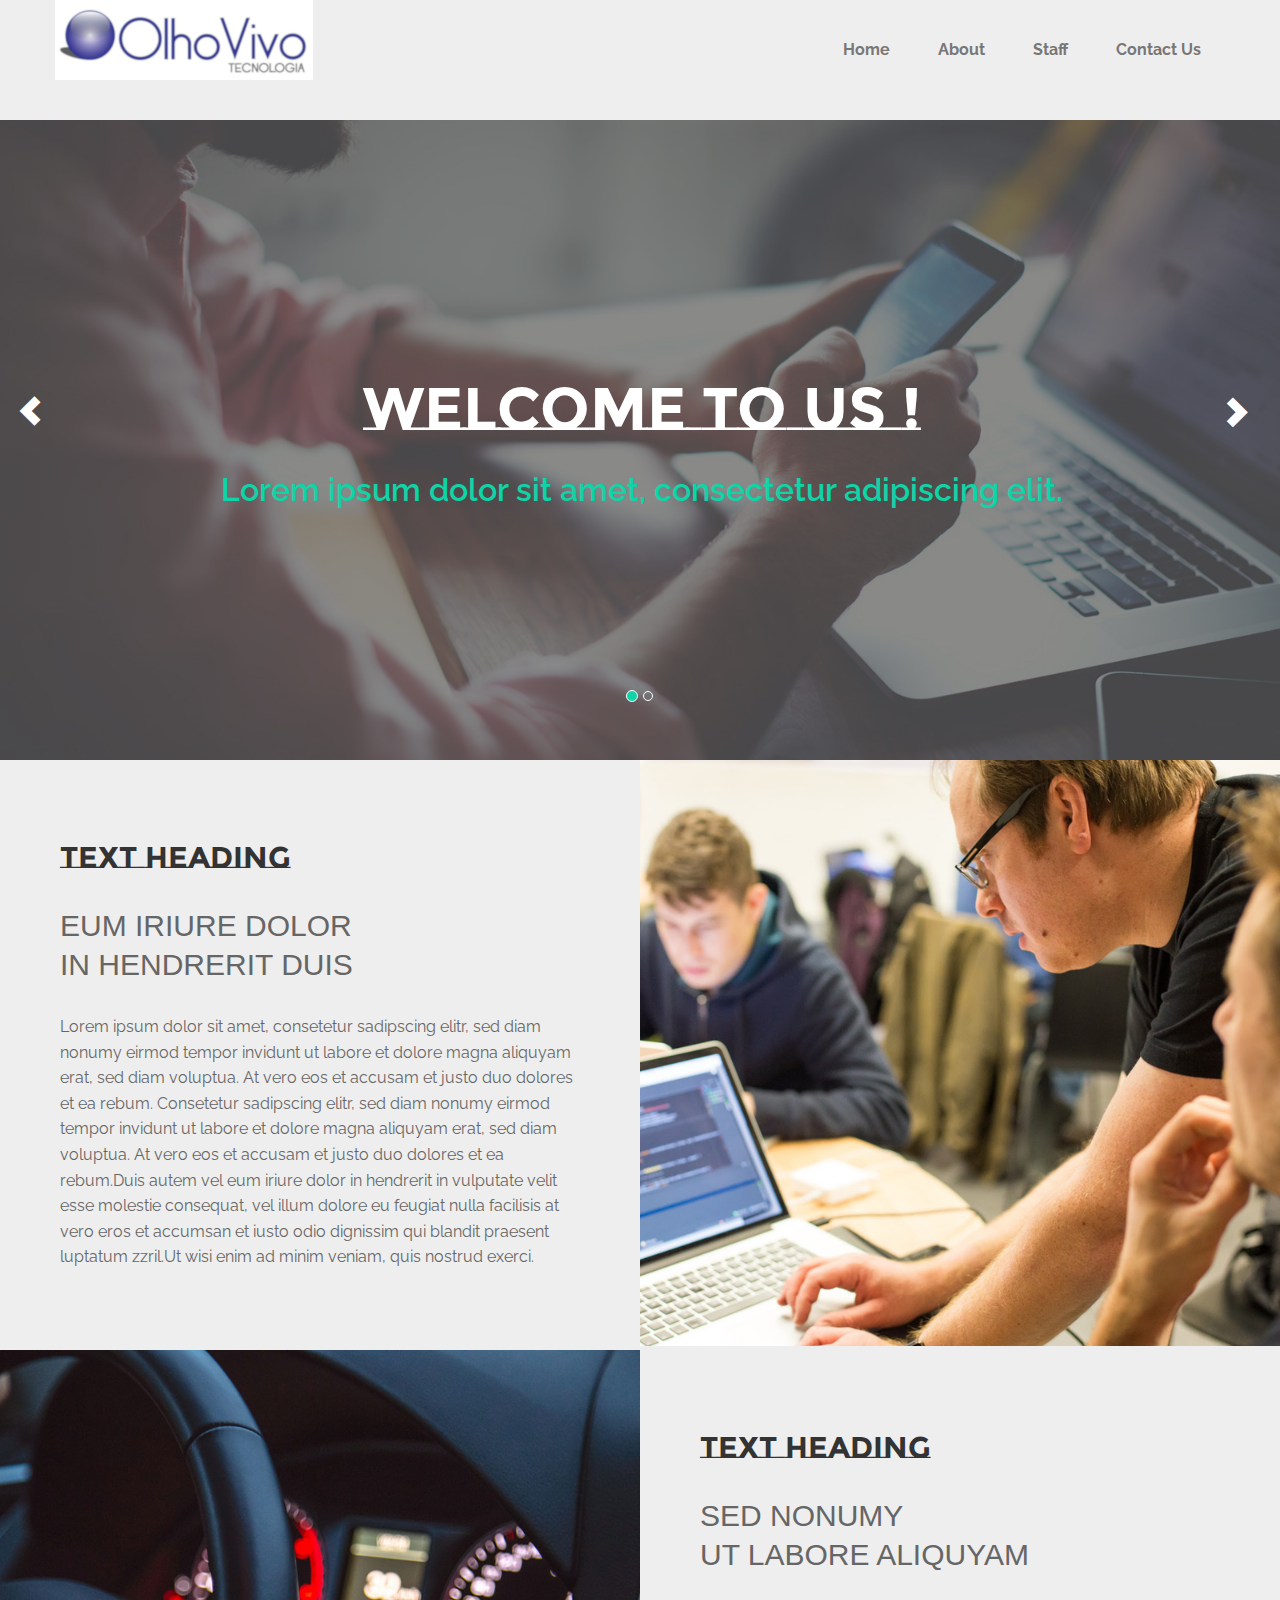
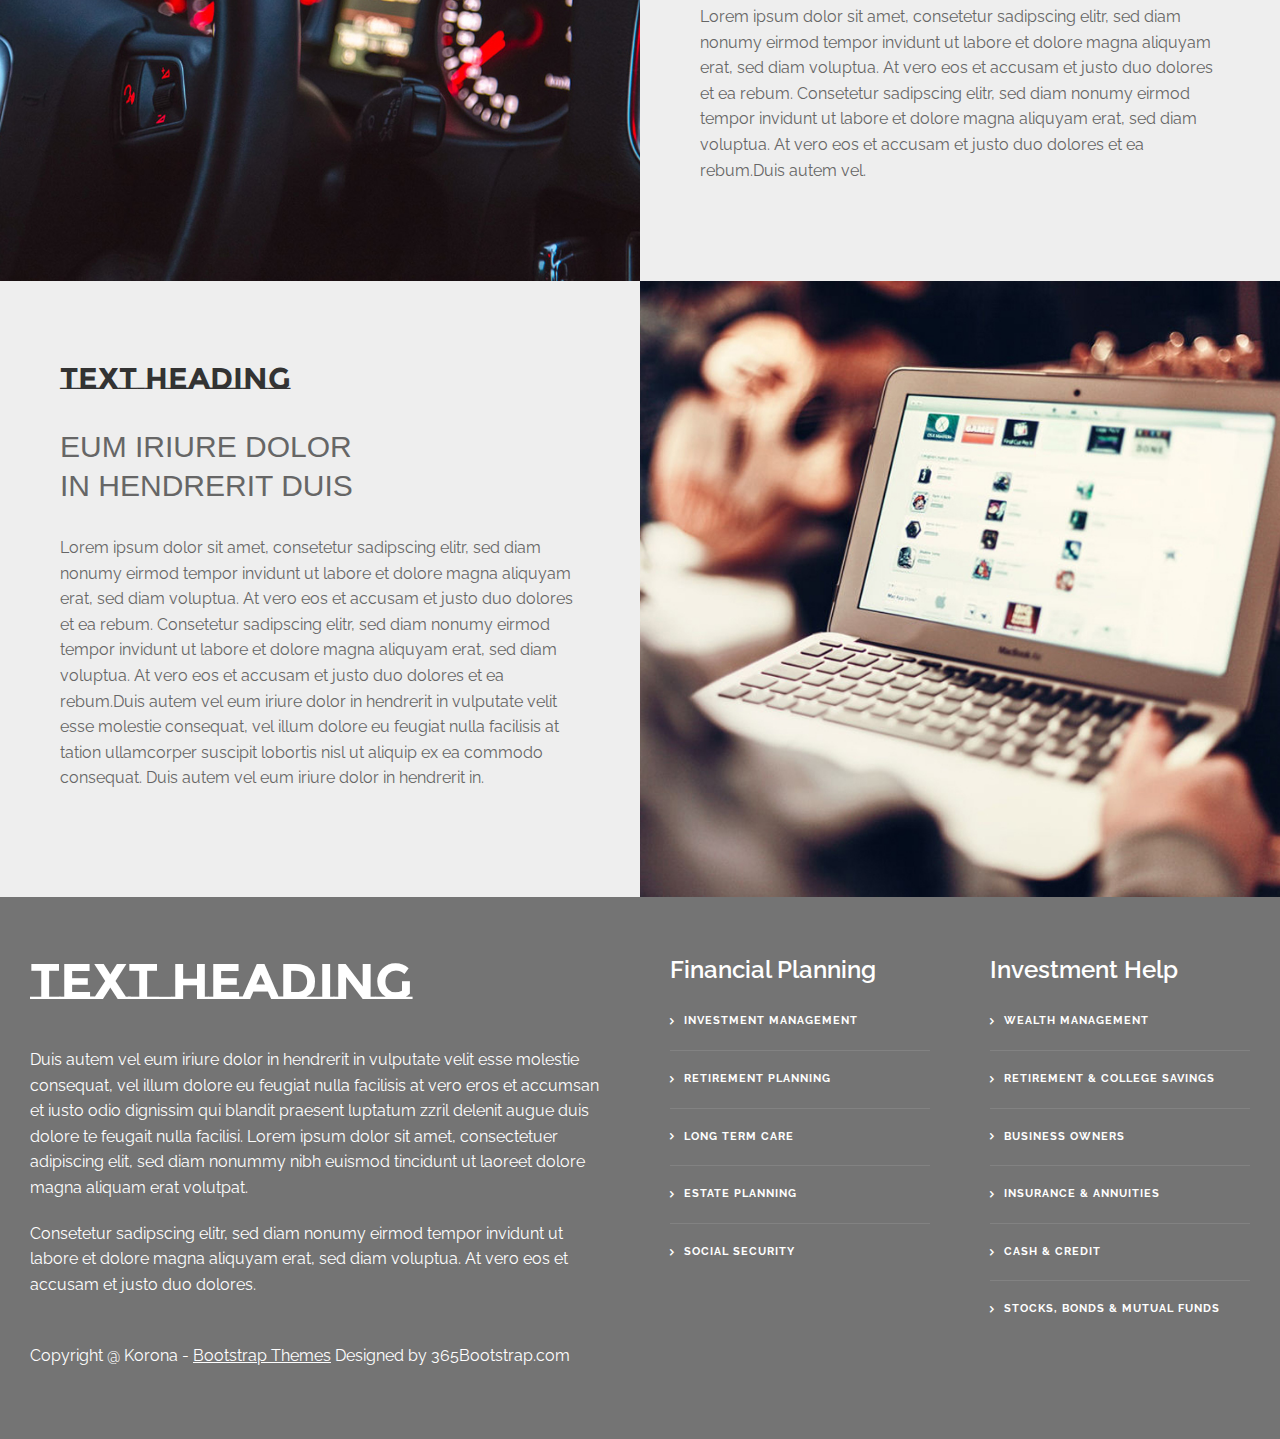
<file: archive.html>
<!DOCTYPE html>
<html lang="en">
<head>
    <meta charset="utf-8" />
    <meta http-equiv="X-UA-Compatible" content="IE=edge" />
    <meta name="viewport" content="width=device-width, initial-scale=1" />
    <meta name="description" content="Free Bootstrap Themes designed by 365bootstrap.com" />
    <meta name="author" content="www.365bootstrap.com" />
	<title>Korona - Free Bootstrap Themes</title>
	
	
	 <!-- Bootstrap Core CSS -->
    <link href="css/bootstrap.min.css" rel="stylesheet" type="text/css">
    <link href="font-awesome/css/font-awesome.min.css" rel="stylesheet" type="text/css" />
	
	<!-- Custom Theme files -->
	<link href="css/style.css" rel='stylesheet' type='text/css' />
	
	<!-- jQuery (necessary for Bootstrap's JavaScript plugins) -->
	<script src="js/jquery.min.js"></script>
	
	<!-- HTML5 Shim and Respond.js IE8 support of HTML5 elements and media queries -->
    <!-- WARNING: Respond.js doesn't work if you view the page via file:// -->
    <!--[if lt IE 9]>
        <script src="js/html5shiv.js"></script>
        <script src="js/respond.min.js"></script>
    <![endif]-->
</head>
<body>	
	
	<!-- /////////////////////////////////////////Navigation -->
	<nav class="navbar navbar-default navbar-static-top text-center" role="navigation">
		<div class="container">
			<div class="navbar-header">
				<button type="button" class="navbar-toggle" data-toggle="collapse"
						data-target="#bs-example-navbar-collapse-1">
					<span class="sr-only">Toggle navigation</span>
					<span class="icon-bar"></span>
					<span class="icon-bar"></span>
					<span class="icon-bar"></span>

				</button>
				<a class="navbar-brand" href="#">
					<img src="images/logo.png" class="hidden-xs" alt="">
					<h3 class="visible-xs">Korona</h3>
				</a>
			</div>
			<div class="collapse navbar-collapse" id="bs-example-navbar-collapse-1">
				<ul class="nav navbar-nav navbar-right">
					<li>
                        <a class="page-scroll" href="index.html">Home</a>
                    </li>
					<li>
                        <a class="page-scroll" href="single.html">About</a>
                    </li>
                    <li>
                        <a class="page-scroll" href="archive.html">Staff</a>
                    </li>
                    <li>
                        <a class="page-scroll" href="contact.html">Contact Us</a>
                    </li>
				</ul>
			</div>
		</div>
	</nav>
	
	<header>
		<!-- Carousel -->
    	<div id="carousel-example-generic" class="carousel slide" data-ride="carousel">
			<!-- Indicators -->
			<ol class="carousel-indicators">
			  	<li data-target="#carousel-example-generic" data-slide-to="0" class="active"></li>
			    <li data-target="#carousel-example-generic" data-slide-to="1"></li>
			</ol>
			<!-- Wrapper for slides -->
			<div class="carousel-inner">
			    <div class="item active">
			    	<img src="images/1.jpg" alt="First slide">
                    <!-- Static Header -->
                    <div class="header-text">
                        <div class="col-md-12 text-center">
                            <h2>Welcome to Us !</h2>
                            <br>
                            <h3>Lorem ipsum dolor sit amet, consectetur adipiscing elit.</h3>
                            <br>
                        </div>
                    </div><!-- /header-text -->
			    </div>
			    <div class="item">
			    	<img src="images/2.jpg" alt="Second slide">
			    	<!-- Static Header -->
                    <div class="header-text">
                        <div class="col-md-12 text-center">
                            <h2>Sed diam nonumy eirmod tempor invidunt</h2>
                            <br>
                            <h3>Lorem ipsum dolor sit amet, consectetur adipiscing elit.</h3>
                            <br>
                        </div>
                    </div><!-- /header-text -->
			    </div>
			</div>
			<!-- Controls -->
			<a class="left carousel-control" href="#carousel-example-generic" data-slide="prev">
		    	<span class="glyphicon glyphicon-chevron-left"></span>
			</a>
			<a class="right carousel-control" href="#carousel-example-generic" data-slide="next">
		    	<span class="glyphicon glyphicon-chevron-right"></span>
			</a>
		</div><!-- /carousel -->
	</header>
	<!-- Header -->
	
	<a id='backTop'>Back To Top</a>
	<!-- /Back To Top -->
	
	<!-- /////////////////////////////////////////Content -->
	<div id="page-content" class="archive-page">
	
		<!-- ////////////Content Box 01 -->
		<section class="box-content box-1 box-bg-black">
			<div class="no-gutter">
				<div class="col-sm-6 fix-right">
					<div class="box-image">
						<img class="media__image " src="images/11.jpg">
					</div>
				</div>
				<div class="col-sm-6">
					<div class="box-text">
						<div class="heading">
							<h2>Text Heading</h2>
							<span>EUM IRIURE DOLOR <br>IN HENDRERIT DUIS</span>
						</div>
						<p>Lorem ipsum dolor sit amet, consetetur sadipscing elitr, sed diam nonumy eirmod tempor invidunt ut labore et dolore magna aliquyam erat, sed diam voluptua. At vero eos et accusam et justo duo dolores et ea rebum. Consetetur sadipscing elitr, sed diam nonumy eirmod tempor invidunt ut labore et dolore magna aliquyam erat, sed diam voluptua. At vero eos et accusam et justo duo dolores et ea rebum.Duis autem vel eum iriure dolor in hendrerit in vulputate velit esse molestie consequat, vel illum dolore eu feugiat nulla facilisis at vero eros et accumsan et iusto odio dignissim qui blandit praesent luptatum zzril.Ut wisi enim ad minim veniam, quis nostrud exerci.</p>
					</div>
				</div>
			</div>
			<div class="clear"></div>
		</section>
	
		<!-- ////////////Content Box 02 -->
		<section class="box-content box-2 box-bg-white">
			<div class="no-gutter">
				<div class="col-sm-6">
					<div class="box-image">
						<img class="media__image " src="images/12.jpg">
					</div>
				</div>
				<div class="col-sm-6">
					<div class="box-text">
						<div class="heading">
							<h2>Text Heading</h2>
							<span>SED NONUMY <br>UT LABORE ALIQUYAM</span>
						</div>
						<p>Lorem ipsum dolor sit amet, consetetur sadipscing elitr, sed diam nonumy eirmod tempor invidunt ut labore et dolore magna aliquyam erat, sed diam voluptua. At vero eos et accusam et justo duo dolores et ea rebum. Consetetur sadipscing elitr, sed diam nonumy eirmod tempor invidunt ut labore et dolore magna aliquyam erat, sed diam voluptua. At vero eos et accusam et justo duo dolores et ea rebum.Duis autem vel.</p>
					</div>
				</div>
			</div>
			<div class="clear"></div>
		</section>
		
		<!-- ////////////Content Box 03 -->
		<section class="box-content box-3 box-bg-black">
			<div class="no-gutter">
				<div class="col-sm-6 fix-right">
					<div class="box-image">
						<img class="media__image " src="images/13.jpg">
					</div>
				</div>
				<div class="col-sm-6">
					<div class="box-text">
						<div class="heading">
							<h2>Text Heading</h2>
							<span>EUM IRIURE DOLOR <br>IN HENDRERIT DUIS</span>
						</div>
						<p>Lorem ipsum dolor sit amet, consetetur sadipscing elitr, sed diam nonumy eirmod tempor invidunt ut labore et dolore magna aliquyam erat, sed diam voluptua. At vero eos et accusam et justo duo dolores et ea rebum. Consetetur sadipscing elitr, sed diam nonumy eirmod tempor invidunt ut labore et dolore magna aliquyam erat, sed diam voluptua. At vero eos et accusam et justo duo dolores et ea rebum.Duis autem vel eum iriure dolor in hendrerit in vulputate velit esse molestie consequat, vel illum dolore eu feugiat nulla facilisis at tation ullamcorper suscipit lobortis nisl ut aliquip ex ea commodo consequat. Duis autem vel eum iriure dolor in hendrerit in.</p>
					</div>
				</div>
			</div>
			<div class="clear"></div>
		</section>
		
	</div>

	<footer>
		<div class="wrap-footer">
			<div class="no-gutter">
				<div class="col-md-6">
					<div class="box-text">
						<div class="footer-heading">
							<h2>Text Heading</h2>
						</div>
						<p>Duis autem vel eum iriure dolor in hendrerit in vulputate velit esse molestie consequat, vel illum dolore eu feugiat nulla facilisis at vero eros et accumsan et iusto odio dignissim qui blandit praesent luptatum zzril delenit augue duis dolore te feugait nulla facilisi. Lorem ipsum dolor sit amet, consectetuer adipiscing elit, sed diam nonummy nibh euismod tincidunt ut laoreet dolore magna aliquam erat volutpat.</p>
						<p>Consetetur sadipscing elitr, sed diam nonumy eirmod tempor invidunt ut labore et dolore magna aliquyam erat, sed diam voluptua. At vero eos et accusam et justo duo dolores.</p>
						<br>
						<p>Copyright @ Korona - <a href="http://www.365bootstrap.com" target="_blank" rel="nofollow">Bootstrap Themes</a> Designed by 365Bootstrap.com</p>
					</div>
				</div>
				<div class="col-md-3">
					<div class="box-text">
						<h5>Financial Planning</h5>
						<ul class="quick-link list-group">
							<li><a href="#">Investment Management</a></li>
							<li><a href="#">Retirement Planning</a></li>
							<li><a href="#">Long Term Care</a></li>
							<li><a href="#">Estate Planning</a></li>
							<li><a href="#">Social Security</a></li>
						</ul>
					</div>
				</div>
				<div class="col-md-3">
					<div class="box-text">
						<h5>Investment Help</h5>
						<ul class="quick-link list-group">
							<li><a href="#">Wealth Management</a></li>
							<li><a href="#">Retirement & College Savings</a></li>
							<li><a href="#">Business Owners</a></li>
							<li><a href="#">Insurance & Annuities</a></li>
							<li><a href="#">Cash & Credit</a></li>
							<li><a href="#">Stocks, Bonds & Mutual Funds</a></li>
						</ul>
					</div>
				</div>
			</div>
			<div class="clear"></div>
		</div>
	</footer>
	<!-- Footer -->
	
	<!-- Core JavaScript Files -->
    <script src="js/bootstrap.min.js"></script>
	<script src="js/jquery.backTop.min.js"></script>
	<script>
		$(document).ready( function() {
			$('#backTop').backTop({
				'position' : 1200,
				'speed' : 500,
				'color' : 'green',
			});
		});
	</script>
	
	<!-- Google Map -->
	<script>
		$('.maps').click(function () {
		$('.maps iframe').css("pointer-events", "auto");
	});

	$( ".maps" ).mouseleave(function() {
	  $('.maps iframe').css("pointer-events", "none"); 
	});
	</script>
</body>
</html>
</file>
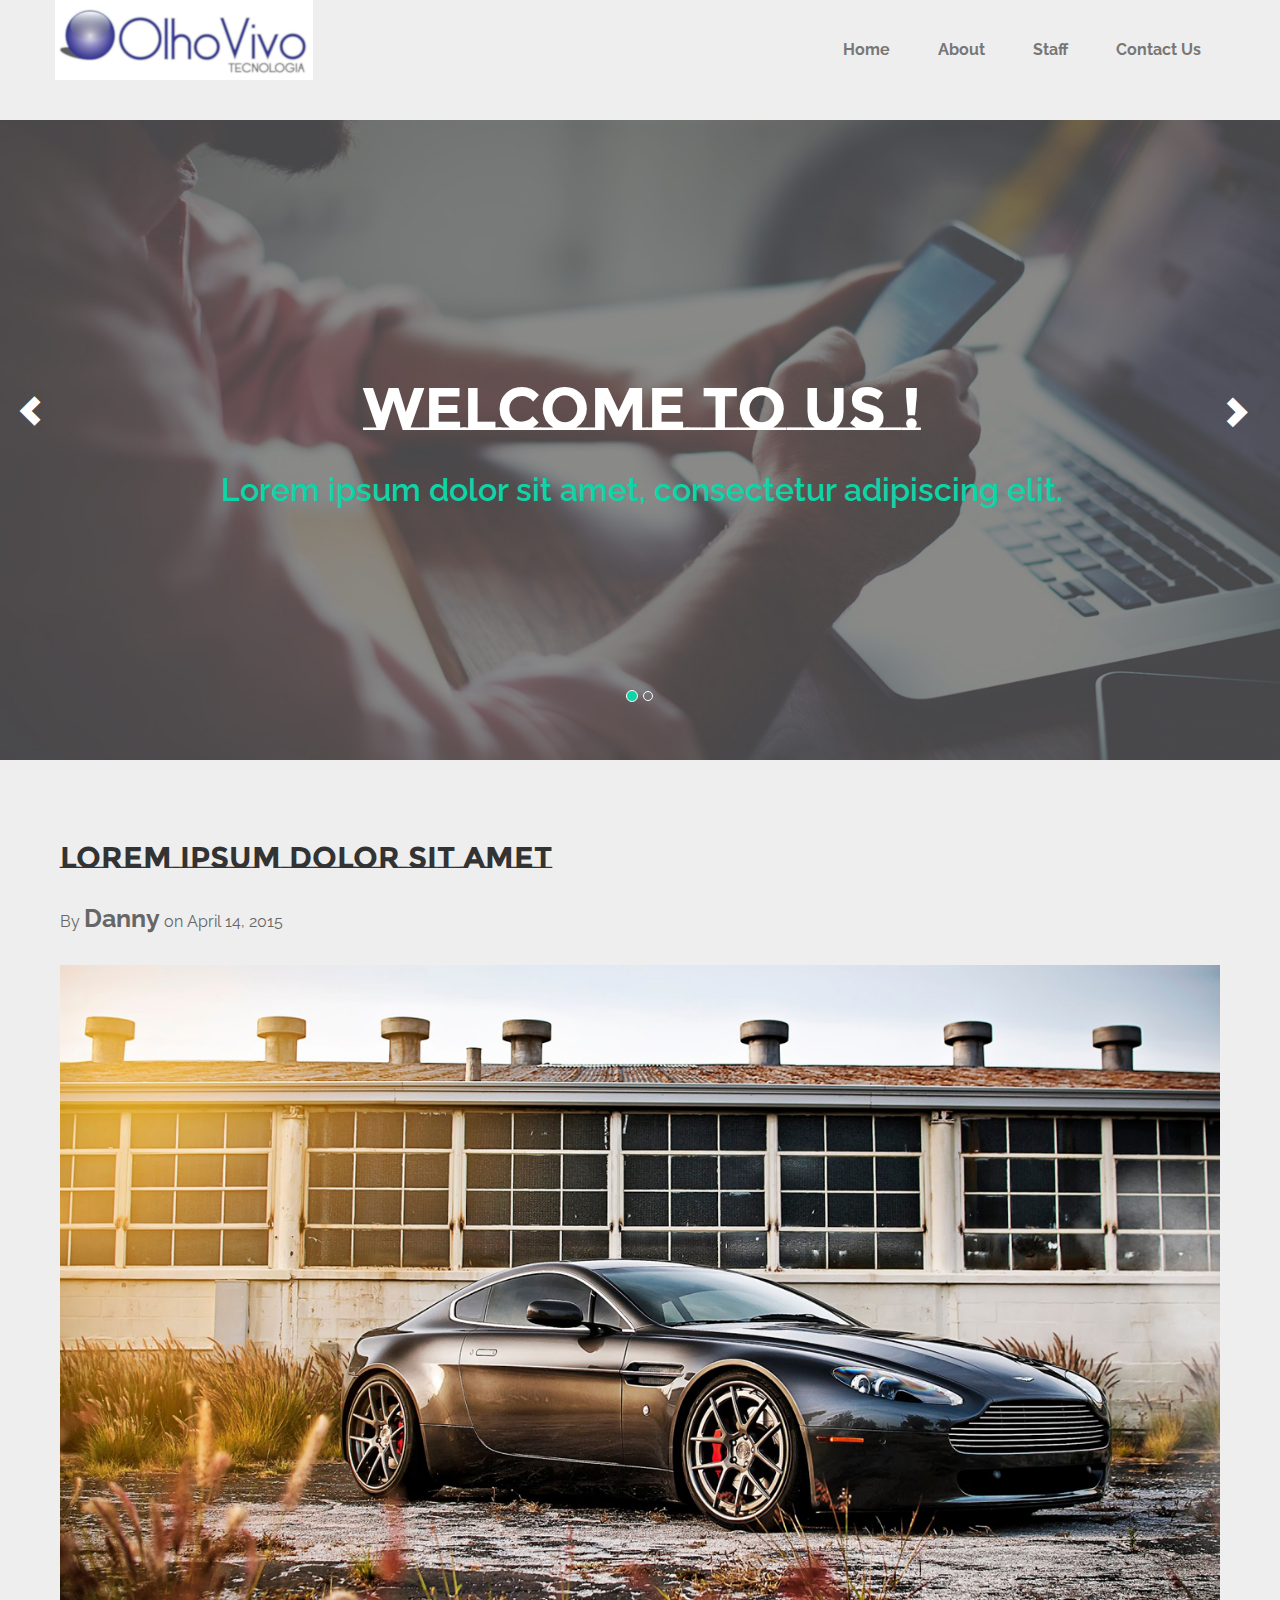
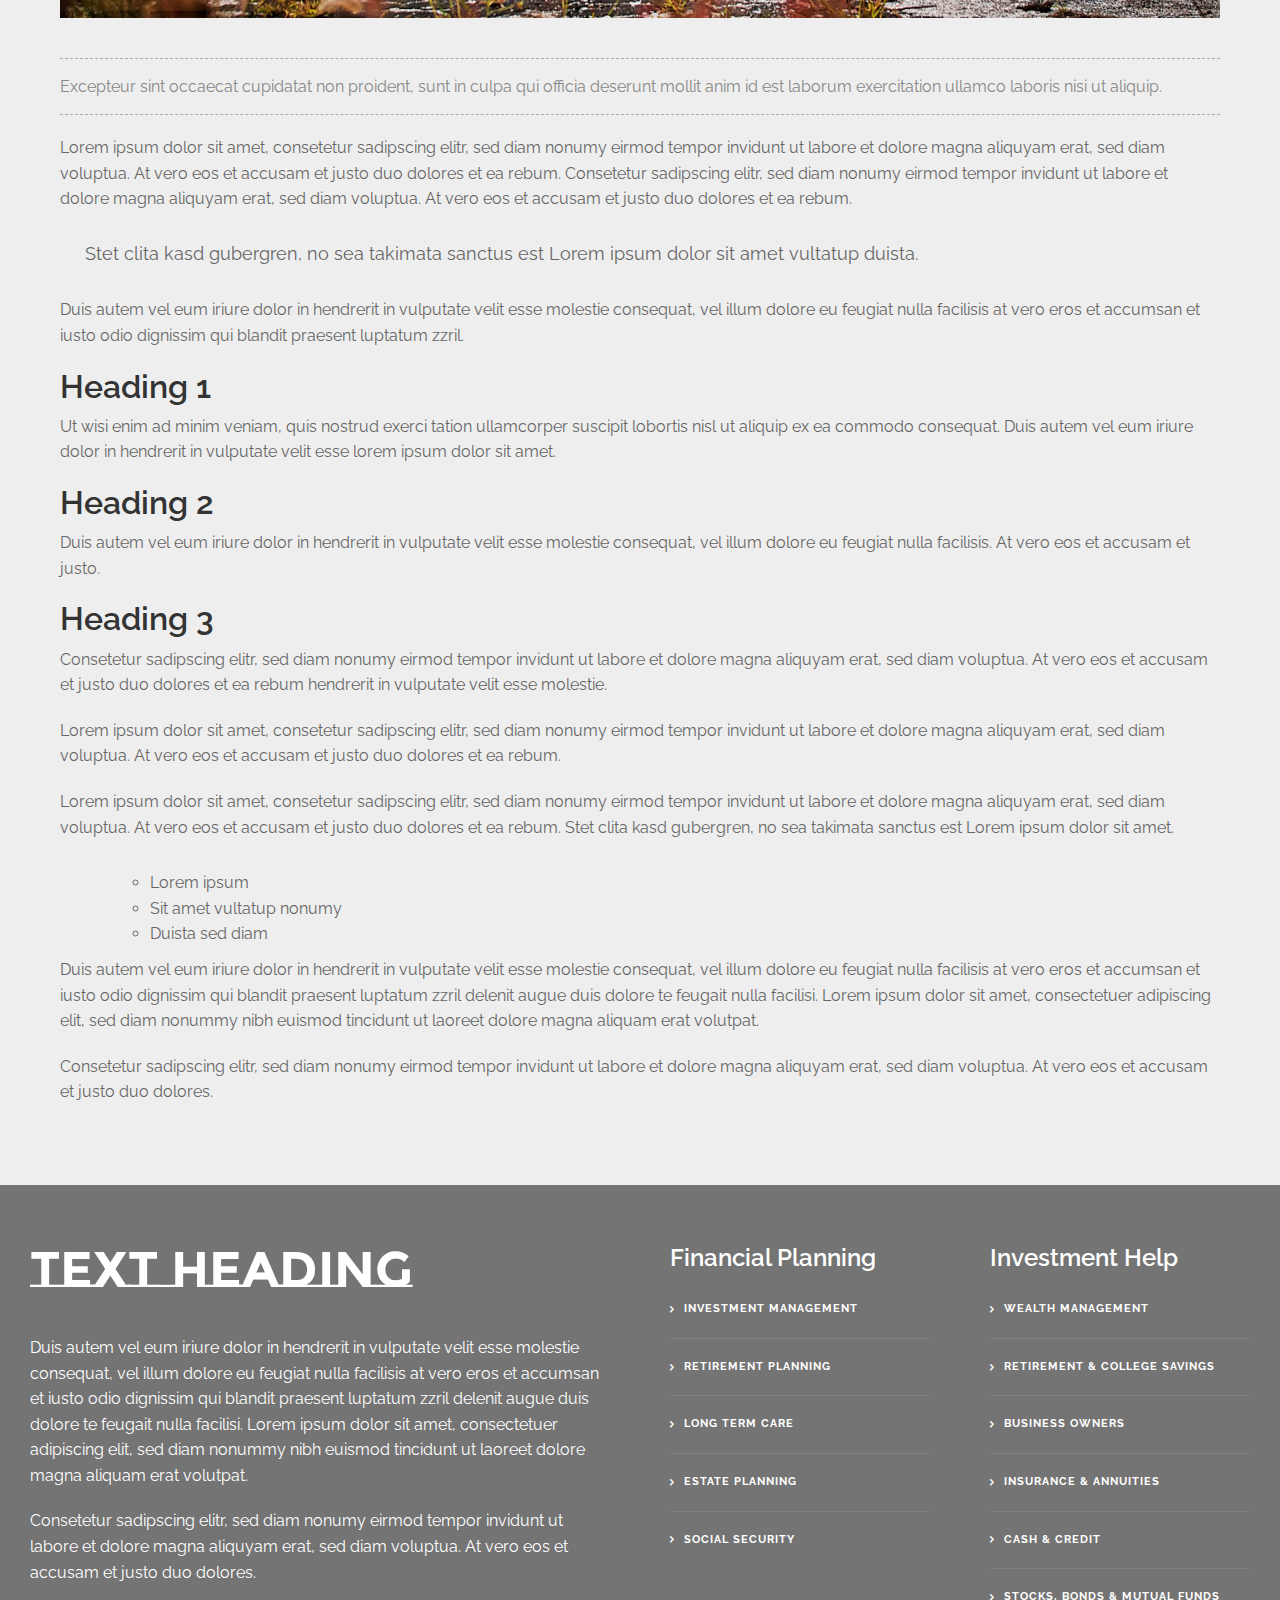
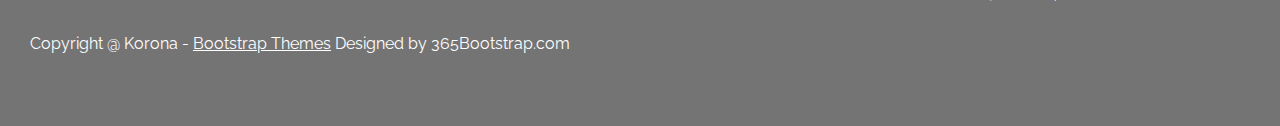
<file: single.html>
<!DOCTYPE html>
<html lang="en">
<head>
    <meta charset="utf-8" />
    <meta http-equiv="X-UA-Compatible" content="IE=edge" />
    <meta name="viewport" content="width=device-width, initial-scale=1" />
    <meta name="description" content="Free Bootstrap Themes designed by 365bootstrap.com" />
    <meta name="author" content="www.365bootstrap.com" />
	<title>Korona - Free Bootstrap Themes</title>
	
	
	 <!-- Bootstrap Core CSS -->
    <link href="css/bootstrap.min.css" rel="stylesheet" type="text/css">
    <link href="font-awesome/css/font-awesome.min.css" rel="stylesheet" type="text/css" />
	
	<!-- Custom Theme files -->
	<link href="css/style.css" rel='stylesheet' type='text/css' />
	
	<!-- jQuery (necessary for Bootstrap's JavaScript plugins) -->
	<script src="js/jquery.min.js"></script>
	
	<!-- HTML5 Shim and Respond.js IE8 support of HTML5 elements and media queries -->
    <!-- WARNING: Respond.js doesn't work if you view the page via file:// -->
    <!--[if lt IE 9]>
        <script src="js/html5shiv.js"></script>
        <script src="js/respond.min.js"></script>
    <![endif]-->
</head>
<body>	
	
	<!-- /////////////////////////////////////////Navigation -->
	<nav class="navbar navbar-default navbar-static-top text-center" role="navigation">
		<div class="container">
			<div class="navbar-header">
				<button type="button" class="navbar-toggle" data-toggle="collapse"
						data-target="#bs-example-navbar-collapse-1">
					<span class="sr-only">Toggle navigation</span>
					<span class="icon-bar"></span>
					<span class="icon-bar"></span>
					<span class="icon-bar"></span>

				</button>
				<a class="navbar-brand" href="#">
					<img src="images/logo.png" class="hidden-xs" alt="">
					<h3 class="visible-xs">Korona</h3>
				</a>
			</div>
			<div class="collapse navbar-collapse" id="bs-example-navbar-collapse-1">
				<ul class="nav navbar-nav navbar-right">
					<li>
                        <a class="page-scroll" href="index.html">Home</a>
                    </li>
					<li>
                        <a class="page-scroll" href="single.html">About</a>
                    </li>
                    <li>
                        <a class="page-scroll" href="archive.html">Staff</a>
                    </li>
                    <li>
                        <a class="page-scroll" href="contact.html">Contact Us</a>
                    </li>
				</ul>
			</div>
		</div>
	</nav>
	
	<header>
		<!-- Carousel -->
    	<div id="carousel-example-generic" class="carousel slide" data-ride="carousel">
			<!-- Indicators -->
			<ol class="carousel-indicators">
			  	<li data-target="#carousel-example-generic" data-slide-to="0" class="active"></li>
			    <li data-target="#carousel-example-generic" data-slide-to="1"></li>
			</ol>
			<!-- Wrapper for slides -->
			<div class="carousel-inner">
			    <div class="item active">
			    	<img src="images/1.jpg" alt="First slide">
                    <!-- Static Header -->
                    <div class="header-text">
                        <div class="col-md-12 text-center">
                            <h2>Welcome to Us !</h2>
                            <br>
                            <h3>Lorem ipsum dolor sit amet, consectetur adipiscing elit.</h3>
                            <br>
                        </div>
                    </div><!-- /header-text -->
			    </div>
			    <div class="item">
			    	<img src="images/2.jpg" alt="Second slide">
			    	<!-- Static Header -->
                    <div class="header-text">
                        <div class="col-md-12 text-center">
                            <h2>Sed diam nonumy eirmod tempor invidunt</h2>
                            <br>
                            <h3>Lorem ipsum dolor sit amet, consectetur adipiscing elit.</h3>
                            <br>
                        </div>
                    </div><!-- /header-text -->
			    </div>
			</div>
			<!-- Controls -->
			<a class="left carousel-control" href="#carousel-example-generic" data-slide="prev">
		    	<span class="glyphicon glyphicon-chevron-left"></span>
			</a>
			<a class="right carousel-control" href="#carousel-example-generic" data-slide="next">
		    	<span class="glyphicon glyphicon-chevron-right"></span>
			</a>
		</div><!-- /carousel -->
	</header>
	<!-- Header -->
	
	<a id='backTop'>Back To Top</a>
	<!-- /Back To Top -->
	
	<!-- /////////////////////////////////////////Content -->
	<div id="page-content" class="archive-page">
	
		<!-- ////////////Content Box -->
		<section class="box-content box-bg-white">
			<div class="box-post">
				<div class="heading">
					<h2>Lorem ipsum dolor sit amet</h2>
					<div class="info">By <a href="#">Danny</a> on April 14, 2015</div>
				</div>
				<img src="images/15.jpg" alt="">
				<div class="excerpt"><p>Excepteur sint occaecat cupidatat non proident, sunt in culpa qui officia deserunt mollit anim id est laborum exercitation ullamco laboris nisi ut aliquip.</p></div>
				<p>Lorem ipsum dolor sit amet, consetetur sadipscing elitr, sed diam nonumy eirmod tempor invidunt ut labore et dolore magna aliquyam erat,
				 sed diam voluptua. At vero eos et accusam et justo duo dolores et ea rebum. Consetetur sadipscing elitr, sed diam nonumy eirmod tempor 
				 invidunt ut labore et dolore magna aliquyam erat, sed diam voluptua. At vero eos et accusam et justo duo dolores et ea rebum.</p>
				<blockquote><p>Stet clita kasd gubergren, no sea takimata sanctus est Lorem ipsum dolor sit amet vultatup duista.</p></blockquote>
				<p>Duis autem vel eum iriure dolor in hendrerit in vulputate velit esse molestie consequat, vel illum dolore eu feugiat nulla facilisis
				at vero eros et accumsan et iusto odio dignissim qui blandit praesent luptatum zzril.</p>
				<h3>Heading 1</h3>
				<p>Ut wisi enim ad minim veniam, quis nostrud exerci tation ullamcorper suscipit lobortis nisl ut aliquip ex ea commodo consequat. 
				 Duis autem vel eum iriure dolor in hendrerit in vulputate velit esse lorem ipsum dolor sit amet.</p>
				<h3>Heading 2</h3>
				<p>Duis autem vel eum iriure dolor in hendrerit in vulputate velit esse molestie consequat, vel illum dolore eu feugiat nulla facilisis. 
				 At vero eos et accusam et justo.</p>
				<h3>Heading 3</h3>
				<p>Consetetur sadipscing elitr, sed diam nonumy eirmod tempor invidunt ut labore et dolore magna aliquyam erat, sed diam voluptua. 
				 At vero eos et accusam et justo duo dolores et ea rebum hendrerit in vulputate velit esse molestie.</p>
				<p>Lorem ipsum dolor sit amet, consetetur sadipscing elitr, sed diam nonumy eirmod tempor invidunt ut labore et dolore magna aliquyam erat, 
				 sed diam voluptua. At vero eos et accusam et justo duo dolores et ea rebum.</p>
			
				<p>Lorem ipsum dolor sit amet, consetetur sadipscing elitr, sed diam nonumy eirmod tempor invidunt ut labore et dolore magna aliquyam erat, 
				sed diam voluptua. At vero eos et accusam et justo duo dolores et ea rebum. Stet clita kasd gubergren, no sea takimata sanctus est Lorem ipsum dolor sit amet.</p>
				<div class="note">
				  <ol>
					<li>Lorem ipsum</li>
					<li>Sit amet vultatup nonumy</li>
					<li>Duista sed diam</li>
				  </ol>
				  <div class="clear"></div>
				</div>
				<p>Duis autem vel eum iriure dolor in hendrerit in vulputate velit esse molestie consequat, vel illum dolore eu feugiat nulla facilisis at 
				 vero eros et accumsan et iusto odio dignissim qui blandit praesent luptatum zzril delenit augue duis dolore te feugait nulla facilisi. 
				 Lorem ipsum dolor sit amet, consectetuer adipiscing elit, sed diam nonummy nibh euismod tincidunt ut laoreet dolore magna aliquam erat volutpat.</p>
				<p>Consetetur sadipscing elitr, sed diam nonumy eirmod tempor invidunt ut labore et dolore magna aliquyam erat, sed diam voluptua. At vero eos et accusam et justo duo dolores.</p>
			</div>
		</section>
		
	</div>

	<footer>
		<div class="wrap-footer">
			<div class="no-gutter">
				<div class="col-md-6">
					<div class="box-text">
						<div class="footer-heading">
							<h2>Text Heading</h2>
						</div>
						<p>Duis autem vel eum iriure dolor in hendrerit in vulputate velit esse molestie consequat, vel illum dolore eu feugiat nulla facilisis at vero eros et accumsan et iusto odio dignissim qui blandit praesent luptatum zzril delenit augue duis dolore te feugait nulla facilisi. Lorem ipsum dolor sit amet, consectetuer adipiscing elit, sed diam nonummy nibh euismod tincidunt ut laoreet dolore magna aliquam erat volutpat.</p>
						<p>Consetetur sadipscing elitr, sed diam nonumy eirmod tempor invidunt ut labore et dolore magna aliquyam erat, sed diam voluptua. At vero eos et accusam et justo duo dolores.</p>
						<br>
						<p>Copyright @ Korona - <a href="http://www.365bootstrap.com" target="_blank" rel="nofollow">Bootstrap Themes</a> Designed by 365Bootstrap.com</p>
					</div>
				</div>
				<div class="col-md-3">
					<div class="box-text">
						<h5>Financial Planning</h5>
						<ul class="quick-link list-group">
							<li><a href="#">Investment Management</a></li>
							<li><a href="#">Retirement Planning</a></li>
							<li><a href="#">Long Term Care</a></li>
							<li><a href="#">Estate Planning</a></li>
							<li><a href="#">Social Security</a></li>
						</ul>
					</div>
				</div>
				<div class="col-md-3">
					<div class="box-text">
						<h5>Investment Help</h5>
						<ul class="quick-link list-group">
							<li><a href="#">Wealth Management</a></li>
							<li><a href="#">Retirement & College Savings</a></li>
							<li><a href="#">Business Owners</a></li>
							<li><a href="#">Insurance & Annuities</a></li>
							<li><a href="#">Cash & Credit</a></li>
							<li><a href="#">Stocks, Bonds & Mutual Funds</a></li>
						</ul>
					</div>
				</div>
			</div>
			<div class="clear"></div>
		</div>
	</footer>
	<!-- Footer -->
	
	<!-- Core JavaScript Files -->
    <script src="js/bootstrap.min.js"></script>
	<script src="js/jquery.backTop.min.js"></script>
	<script>
		$(document).ready( function() {
			$('#backTop').backTop({
				'position' : 1200,
				'speed' : 500,
				'color' : 'green',
			});
		});
	</script>
	
</body>
</html>
</file>
<file: css/style.css>
/*
Free Bootstrap Themes : http://www.365bootstrap.com
Free Responsive Html5 Templates : http://www.zerotheme.com
*/


/* ==== Google font ==== */
@import url(https://fonts.googleapis.com/css?family=Montserrat+Subrayada);
@import url(https://fonts.googleapis.com/css?family=Raleway);

/* ---------------------------------------------------------------------------- */
/* ------------------------------------Html-Body------------------------------- */
/* ---------------------------------------------------------------------------- */
body {font-family: "Raleway",sans-serif;color: #666;background-color: #eee;font-size: 16px;line-height: 1.6em;font-weight: 400;}
html, body {width:100%; padding:0; margin:0;}

/* ---------------------------------------------------------------------------- */
/* ---------------------------------------------------------------------------- */
/* ---------------------------------------------------------------------------- */
html { -webkit-text-size-adjust: none;}
.video embed,.video object,.video iframe { width: 100%;  height: auto;}
img{max-width:100%;	height: auto;width: auto\9; /* ie8 */}

h1 {font-size: 38px;}
h2 {font-size: 36px;}
h3 {font-size: 32px;}
h4 {font-size: 28px;}
h5 {font-size: 24px;}
h6 {font-size: 20px;}

h1,h2,h3,h4,h5,h6 {font-weight: 600;color: #333;}

p {margin: 0 0 20px;}

a {
   color: #666;
   -webkit-transition: all .2s ease-in-out;
   -moz-transition: all .2s ease-in-out;
   transition: all .2s ease-in-out;
}

a:hover,
a:focus {color: #0ED4A8;text-decoration: none;}

input:not([type]), input[type="color"], input[type="email"], input[type="number"], input[type="password"], input[type="tel"], input[type="url"], input[type="text"], input[type="search"], textarea, .form-control, select {
    border-radius: 0 0 0 0;
    box-shadow: none;
    color: #333;
    display: block;
    font-size: 20px;
    font-weight: normal;
    height: 60px;
    line-height: 1.2;
    margin: 10px 0;
    outline: medium none;
    padding: 15px 10px;
    transition: border-color 0.2s ease-in-out 0s, color 0.2s ease-in-out 0s;
    width: 100%;
	background-color: transparent;
}

.center{text-align: center; margin: 0 auto;}
.f-right{float: right;}
.f-left{float: left;}
.t-right{text-align: right;}
.t-left{text-align: left;}

.clear{content: "\0020"; display: block; height: 0; clear: both; visibility: hidden; }
.clearfix:after, .clearfix:before{clear: both; content: '\0020'; display: block; visibility: hidden; width: 0; height: 0;}

.no-gutter > [class*=col-] {padding: 0;}

/* ---------------------------------------------------------------------------- */
/* ---------------------------------Header+Nav--------------------------------- */
/* ---------------------------------------------------------------------------- */
nav.navbar-default{background: #eee;border: none;}
nav.navbar-default li a{border-radius: 30px;padding: 15px 24px;font-weight: bold;}
nav.navbar-default li a:hover{background: #41BE9F !important;color: #fff !important;}
.navbar-static-top .nav {padding: 25px 0;}
.navbar-brand {padding: 0px;}
.navbar-brand img {max-height: 100px;}
.navbar-brand  h3{margin:0;color: #41BE9F;font-size: 40px;}
.navbar-toggle{margin-top: 15px;background: #41BE9F;}
.navbar-toggle:hover,.navbar-toggle:focus{background: #10B4EA !important;}
.navbar-toggle span.icon-bar{background: #fff !important;}
@media (max-width: 767px) {
    .navbar-brand img {
        margin-top: 5px;
        margin-left: 5px;
    }
}

header {margin-top:20px;width: 100%;background: #333;}

/* Carousel Styles */
.carousel-inner img {width: 100%;max-height: 640px;}

.carousel-control {width: 0;}
.carousel-control.left,
.carousel-control.right {opacity: 1;filter: alpha(opacity=100);background-image: none;background-repeat: no-repeat;text-shadow: none;}
.carousel-control .glyphicon-chevron-left,
.carousel-control .glyphicon-chevron-right,
.carousel-control .icon-prev,
.carousel-control .icon-next {position: absolute;top: 45%;z-index: 5;display: inline-block;}
.carousel-control .glyphicon-chevron-left,
.carousel-control .icon-prev {left: 30px;}
.carousel-control .glyphicon-chevron-right,
.carousel-control .icon-next {right: 30px;}
.carousel-control.left span:hover,
.carousel-control.right span:hover {opacity: .7;filter: alpha(opacity=70);}

.carousel-indicators .active {background-color: #0ED4A8;}
.carousel-indicators {bottom: 40px;}

.carousel-inner > .item {margin-left:0;margin-top:0;margin-bottom:0;padding-left: 0;width: 100%;height: auto;}
.carousel-inner > .item > img,
.carousel-inner > .item > a > img {display: block;max-width: 100%;height: auto;margin-left:0;padding-left: 0;}

/* Carousel Header Styles */
.header-text {position: absolute;top: 33%;left: 1.8%;right: auto;width: 96.66666666666666%;padding: 25px 25px 30px;}
.header-text h2 {font-size: 60px;color: #fff;text-transform: uppercase;font-family: "Montserrat Subrayada",sans-serif;display:inline-block;color:#fff;}
.header-text h3 {color: #0ED4A8;}

@media (max-width: 767px) {
    .header-text {top: 20%;padding: 20px ;}
	.header-text h2 {font-size: 30px;}
	.header-text h3 {font-size: 15px;}
}
@media (max-width: 467px) {
    .header-text {top: 16%;padding: 20px ;}
	.header-text h2 {font-size: 20px;}
	.header-text h3 {font-size: 12px;}
}


/* ---------------------------------------------------------------------------- */
/* -------------------------------------Content-------------------------------- */
/* ---------------------------------------------------------------------------- */
#page-content{}
.index-page {}

/* ----------------- */
/* ---HomePage--- */
.box-content {}
.box-content .heading{font-family: "Montserrat Subrayada",sans-serif;margin-bottom: 30px;}
.box-content .heading h2 {text-transform: uppercase; font-size: 30px;font-weight: 700;line-height: 1.2;margin-bottom: 30px}
.box-content .heading span {font-family: "Montserrat",sans-serif;font-size: 30px;line-height: 1.3;}
.box-content .heading .info{font-family: "Raleway",sans-serif;}
.box-content .heading .info a{font-weight: bold;font-size: 25px;}

.box-content .bg-0{background: #f5f5f5;}
.box-content .bg-1{background: #10B4EA;color: #fff;}
.box-content .bg-2{background: #27CAF6;color: #fff;}
.box-content .bg-3{background: #0FD8B0;color: #fff;}
.box-content .bg-1 .heading h2, .box-content .bg-2 .heading h2, .box-content .bg-3 .heading h2{color: #fff;}


.box-content.box-1 .box-text,
.box-content.box-2 .box-text,
.box-content.box-3 .box-text,
.box-content.box-4 .box-text,
.box-content.box-5 .box-text,
.box-form,
.box-post{padding: 60px;}

.box-post img{margin-bottom: 20px;}

.box-post ol {float: left;text-align: justify;margin: 10px 50px;font-size: 16px;list-style-type: circle;}

.box-post .excerpt {border-bottom: 1px dashed #aaa;border-top: 1px dashed #aaa;margin: 20px 0;}
.box-post .excerpt p{color: #888;margin: 15px 0;}
.box-post .dropcap {font-size: 70px;line-height: 70px;font-weight: 500;float: left;margin-right: 20px;}

.box-content.box-1 {}
.box-content.box-1 .box-image{}
.fix-right {float: right;}
@media only screen and (max-width: 767px) {.fix-right {float: none;}}

.box-content.box-2 {}
.box-content.box-2 .box-image{}

.box-content.box-3{}
.box-content.box-3 .box-image{}

.portfolio-box {display: block;position: relative;margin: 0 auto;}
.portfolio-box .portfolio-box-caption {display: block;position: absolute;bottom: 0;width: 100%;height: 100%;text-align: center;color: #fff;opacity: 0;background: rgba(14, 212, 168,.9);-webkit-transition: all .35s;-moz-transition: all .35s;transition: all .35s;}
.portfolio-box .portfolio-box-caption .portfolio-box-caption-content {position: absolute;top: 50%;width: 100%;text-align: center;transform: translateY(-50%);}
.portfolio-box .portfolio-box-caption .portfolio-box-caption-content .project-category,
.portfolio-box .portfolio-box-caption .portfolio-box-caption-content .project-name {padding: 0 15px;font-family: 'Open Sans','Helvetica Neue',Arial,sans-serif;}
.portfolio-box .portfolio-box-caption .portfolio-box-caption-content .project-category {text-transform: uppercase;font-size: 14px;font-weight: 600;}
.portfolio-box .portfolio-box-caption .portfolio-box-caption-content .project-name {font-size: 18px;}
.portfolio-box:hover .portfolio-box-caption {opacity: 1;}

@media(min-width:768px) {
    .portfolio-box .portfolio-box-caption .portfolio-box-caption-content .project-category {
        font-size: 16px;
    }
    .portfolio-box .portfolio-box-caption .portfolio-box-caption-content .project-name {
        font-size: 22px;
    }
}

.box-content.box-4{}
.box-content.box-4 .box-image{}

.box-content.box-5{}
.box-content.box-5 .box-image{}
.box-content.box-5 .form-control{margin: 0;color: #fff !important;border:none;border-bottom: 1px solid #fff; outline: medium none;box-shadow: none;}
.box-content.box-5 .form-control::-webkit-input-placeholder { color: #fff; }
.box-content.box-5 a{text-decoration: underline;}
.box-content.box-5 i.fa{font-size: 25px; margin-right: 15px;}
.box-content.box-5 form{margin: 90px 0 0;}
.box-content.box-5 p,
.box-content.box-5 .social-link{margin-bottom: 30px;}

/* ---------------------------------------------------------------------------- */
/* ------------------------------------Footer---------------------------------- */
/* ---------------------------------------------------------------------------- */
footer {}
footer a{color: #fff; text-decoration: underline;}
footer h5{color: #fff;}

footer .quick-link li{border-bottom: 1px solid rgba(255, 255, 255, 0.1);color: #999999;font-size: 11px;margin-bottom: 0;padding: 15px 0 16px;text-transform: uppercase;list-style: none;}
footer .quick-link li:last-child{border: none;}
footer .quick-link li a:before {content: "";font-family: "FontAwesome";left: 0;line-height: 1;margin-top: -5px;position: absolute;top: 50%;}
footer .quick-link li a {font-weight:bold;text-transform:uppercase;color:rgba(153,153,153,1.0);display:inline-block;position:relative;padding-left:14px;letter-spacing:1px}
footer .quick-link li a {color: #fff;display: inline-block;font-size: 11px;font-weight: bold;letter-spacing: 1px;padding-left: 14px;position: relative;text-decoration: none;text-transform: uppercase;vertical-align: top;}
footer .quick-link li a:hover{color: #0ED4A8;}

footer .footer-heading{font-family: "Montserrat Subrayada",sans-serif;margin-bottom: 30px;}
footer .footer-heading h2 {text-transform: uppercase; font-size: 50px;font-weight: 700;line-height: 1.4;margin: 0 0 30px;color: #fff;}
footer .box-text{padding: 50px 30px;color: #fff;}
footer .wrap-footer {background-color: #747474;}

footer i.fa{font-size: 25px; margin-right: 15px;}

/* ---------------------------------------------------------------------------- */
/* -------------------------------------BackTop-------------------------------- */
/* ---------------------------------------------------------------------------- */
#backTop{
    width:35px;
    height:35px;
    padding:10px;
    border-radius:4px;
    text-indent:-9999px;
    cursor:pointer;
    z-index:999999999;
	display:none;
	box-sizing:content-box;
	-webkit-box-sizing:content-box;
}
#backTop.white{
     background:url(../images/uparr-48-b.png) no-repeat center center rgba(255,255,255,0.8);
    border:1px solid #ccc;
}
#backTop.black{
     background:url(../images/uparr-48-w.png) no-repeat center center rgba(0,0,0,0.8);
    border:1px solid #ccc;
}
#backTop.red{
     background:url(../images/uparr-48-w.png) no-repeat center center rgba(218,37,29,0.8);
    border:1px solid #fff;
}
#backTop.green{
     background:url(../images/uparr-48-w.png) no-repeat center center rgba(14, 212, 168,0.9);
    border:1px solid #fff;
	border-radius:50%;
}
#backTop.orange{
    background:url(../images/uparr-48-w.png) no-repeat center center rgba(255, 127, 0, 0.8);
    border:1px solid #fff;
}
/* ---------------------------------------------------------------------------- */
/* -------------------------------------Contact-------------------------------- */
/* ---------------------------------------------------------------------------- */
#contact_form {padding:25px;}

#ff textarea {height:210px;}


/* ---------------------------------------------------------------------------- */
/* ------------------------------------Button---------------------------------- */
/* ---------------------------------------------------------------------------- */
.btn {
	border-radius: 2px;
	position: relative;
	display: inline-block;
	outline: none;
	color: #fff;
	text-decoration: none;
	text-transform: uppercase;
	letter-spacing: 1px;
	font-weight: 400;
	text-shadow: 0 0 1px rgba(255,255,255,0.3);
	font-size: 14px;
}
a.btn:focus{outline: 0;}

.btn-1 {color: #333;background-color: #fff;min-width: 170px;line-height: 26px;padding: 15px 40px;border-radius: 30px;margin: 30px 0;}
.btn-1:hover {color: #000;background-color: #fff;}

.btn-2 {background: #0ED4A8;margin:20px 0;padding: 18px 30px;font-size: 20px;text-transform: uppercase; font-weight: bold;}
.btn-2:hover {color: #fff;background: #C54100;}

.btn-letter {background: #fff;padding: 16px 30px;font-size: 20px;text-transform: uppercase;color: #555;border-radius: 30px;}
.btn-letter:hover {color: #fff;background: #10B4EA;}

/* ---------------------------------------------------------------------------- */
/* ---------------------------------Google Map--------------------------------- */
/* ---------------------------------------------------------------------------- */
.google-map {
  width: 100%;
  height: 100%;
  position: relative;
  /* Fix for IE */
}
.google-map-container {
  width: 100%;
  height: 400px;
  min-height: 100px;
}
.google-map-container .marker-desc {
  display: none;
}
.google-map-container img {
  max-width: none !important;
}
.google-map .gmnoprint span {
  display: inline-block;
}
n.negrito {
  font-weight: bold;
}
</file>
